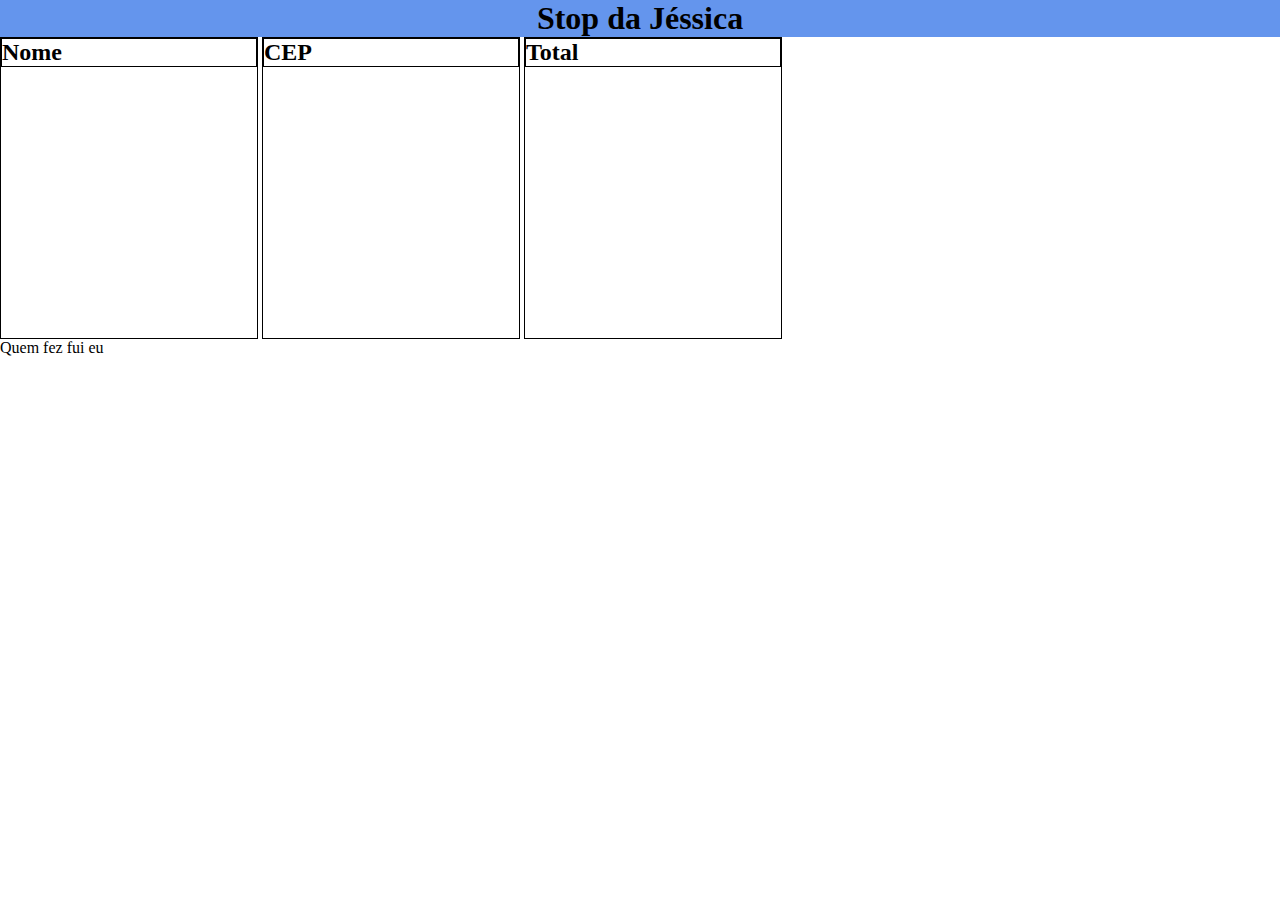
<file: Stop/index.html>
<!DOCTYPE html>
<html lang="en">

<head>
    <meta charset="UTF-8">
    <meta name="viewport" content="width=device-width, initial-scale=1.0">
    <link rel="stylesheet" href="style.css">
    <title>Stop da Jéssica</title>
</head>

<body>
    <header class="titulo">
        <h1>Stop da Jéssica</h1>
    </header>
    <main>
        <section class="categorias">
            <header>
                <h2>Nome</h2>
            </header>
        </section>
        <section class="categorias">
            <header>
                <h2>CEP</h2>
            </header>
        </section>
        <section class="categorias">
            <header>
                <h2>Total</h2>
            </header>
        </section>
        <footer>
            Quem fez fui eu
        </footer>
    </main>

    <script src="script.js"></script>
</body>

</html>
</file>
<file: Stop/style.css>
* {
    margin: 0px;
    padding: 0px;
}
.titulo {
    background-color: cornflowerblue;
    text-align: center;
}

.categorias {
    display: inline-block;
    width: 20%;
    border: 1px solid black;
    height: 300px;
}

h2 {
    border: 1px solid black;

}
</file>
